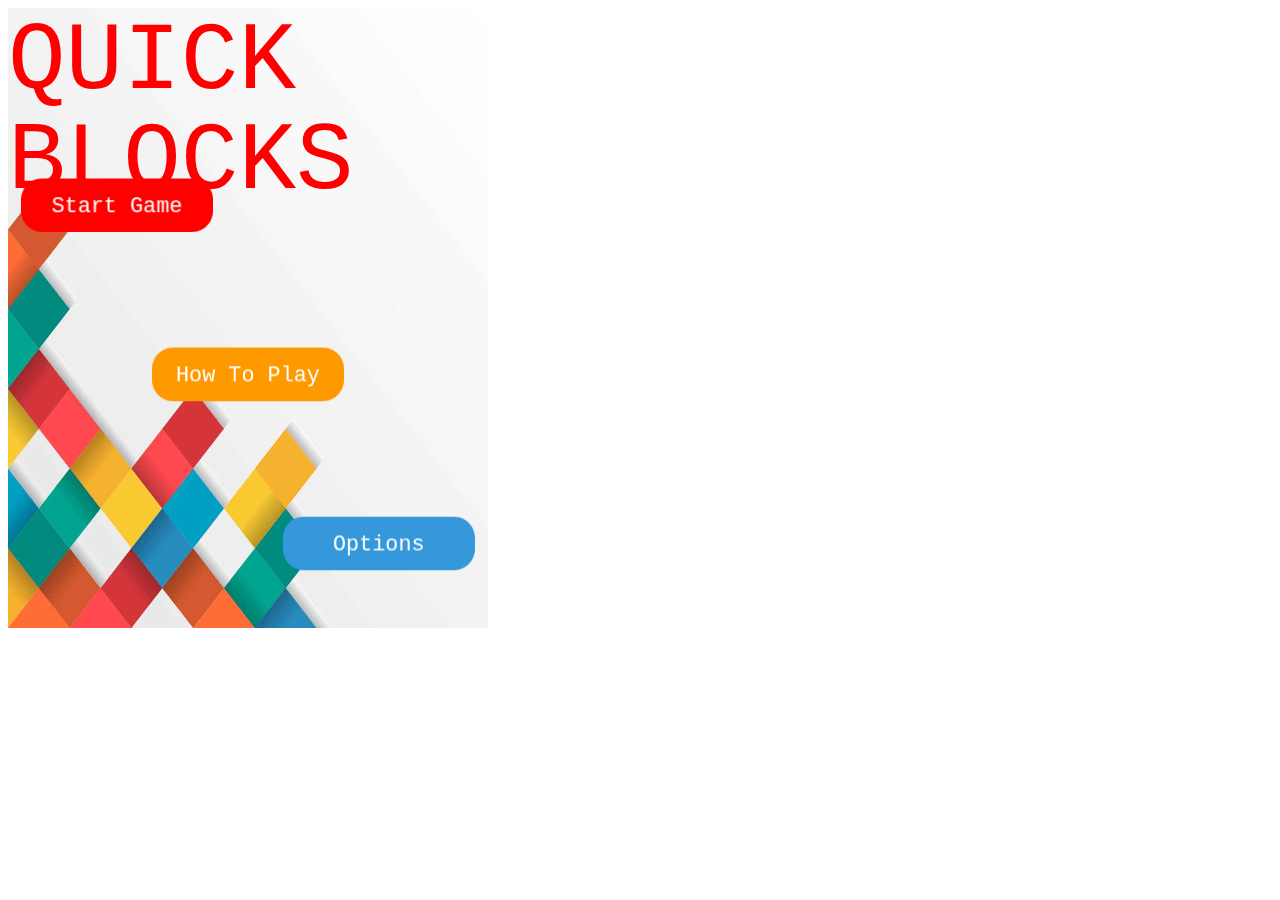
<file: quickBlocks/index.html>
<!DOCTYPE html>
<html lang="">
  <head>
    <meta charset="UTF-8" />
    <meta
      name="viewport"
      content="user-scalable=0, initial-scale=1,minimum-scale=1, maximum-scale=1, width=device-width, minimal-ui=1"
    />
    <title>Game Title Here</title>
  </head>
  <body>
    <div id="phaser-game"></div>
    <!-- <script src="JS/fontLoader.js"></script> -->
    <script src="JS/phaser.min.js"></script>
    <script src="JS/model.js"></script>
    <script src="JS/controller.js"></script>
    <script src="JS/UTILITY/align.js"></script>
    <script src="JS/UTILITY/alignGrid.js"></script>
    <script src="JS/UTILITY/UIBlock.js"></script>
    <script src="JS/effects.js"></script>
    <script src="JS/UTILITY/mediaManager"></script>
    <script src="JS/UI/textButton.js"></script>
    <script src="JS/circleTimer.js"></script>
    <script src="JS/constants.js"></script>
    <script src="JS/Scenes/gameLoad.js"></script>
    <script src="JS/Scenes/title.js"></script>
    <script src="JS/Scenes/sceneMain.js"></script>
    <script src="JS/Scenes/options.js"></script>
    <script src="JS/Scenes/howToPlay.js"></script>
    <script src="JS/Scenes/gameover.js"></script>
    <script src="JS/index.js"></script>
  </body>
</html>
</file>
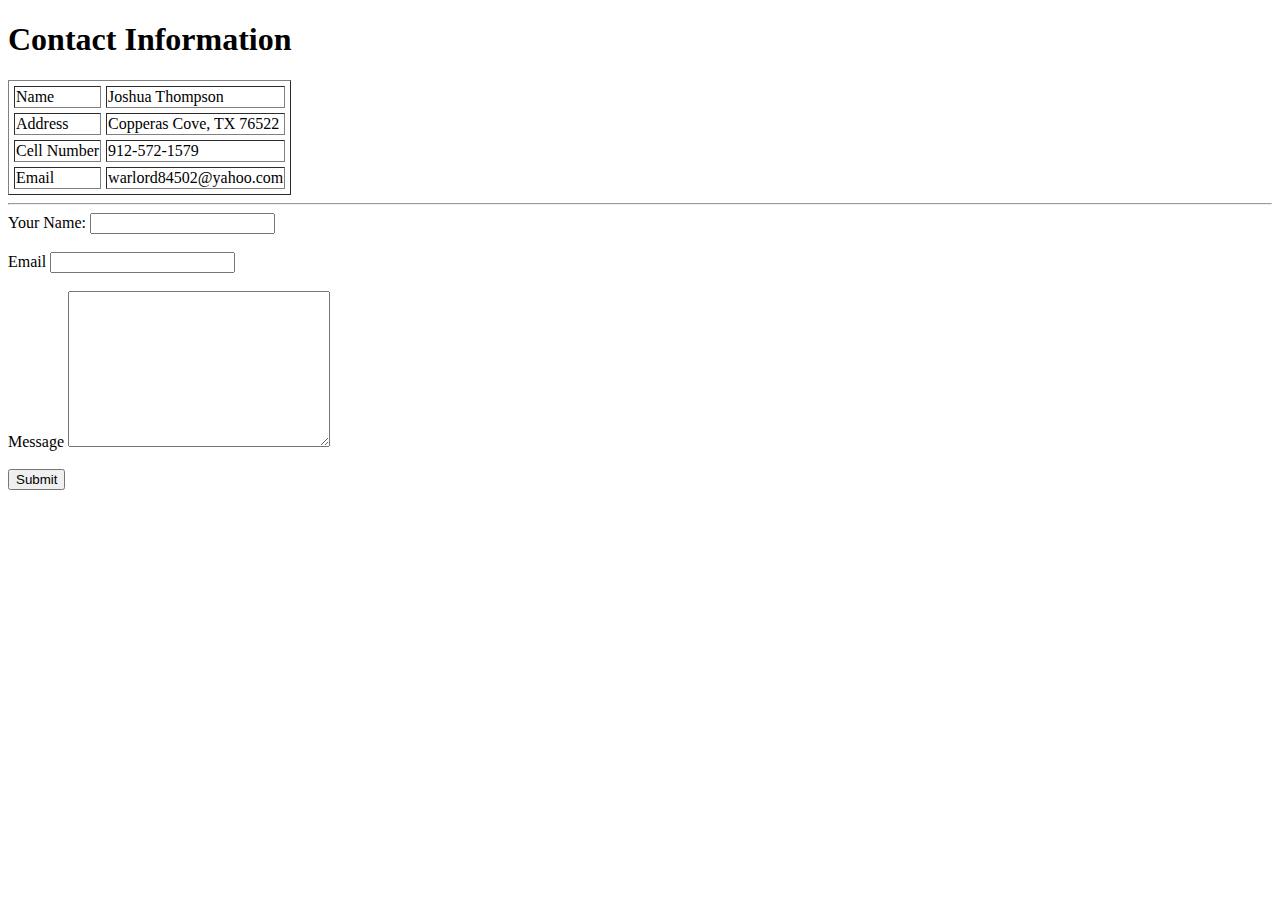
<file: contact.html>
<!DOCTYPE html>
<html lang="en">
  <head>
    <meta charset="UTF-8" />
    <meta http-equiv="X-UA-Compatible" content="IE=edge" />
    <meta name="viewport" content="width=device-width, initial-scale=1.0" />
    <title>Contact Info</title>
  </head>
  <body>
    <h1>Contact Information</h1>
    <table border="1" cellspacing="5">
      <tbody>
        <tr>
          <td>Name</td>
          <td>Joshua Thompson</td>
        </tr>
        <tr>
          <td>Address</td>
          <td>Copperas Cove, TX 76522</td>
        </tr>
        <tr>
          <td>Cell Number</td>
          <td>912-572-1579</td>
        </tr>
        <tr>
          <td>Email</td>
          <td>warlord84502@yahoo.com</td>
        </tr>
      </tbody>
    </table>
    <hr />

    <form action="mailto:warlord84502@yahoo.com" method="post" enctype="text/plain">
      <label>Your Name:
      <input type="text" name="yourName" value="" /><br /><br>
      <label>Email</label>
      <input type="email" name="yourEmail" value="" /><br><br>
      <label>Message</label>
      <textarea name="yourMessage"cols="30" rows="10"></textarea><br><br>
      <input type="submit" name="" />
    </form>
  </body>
</html>
</file>
